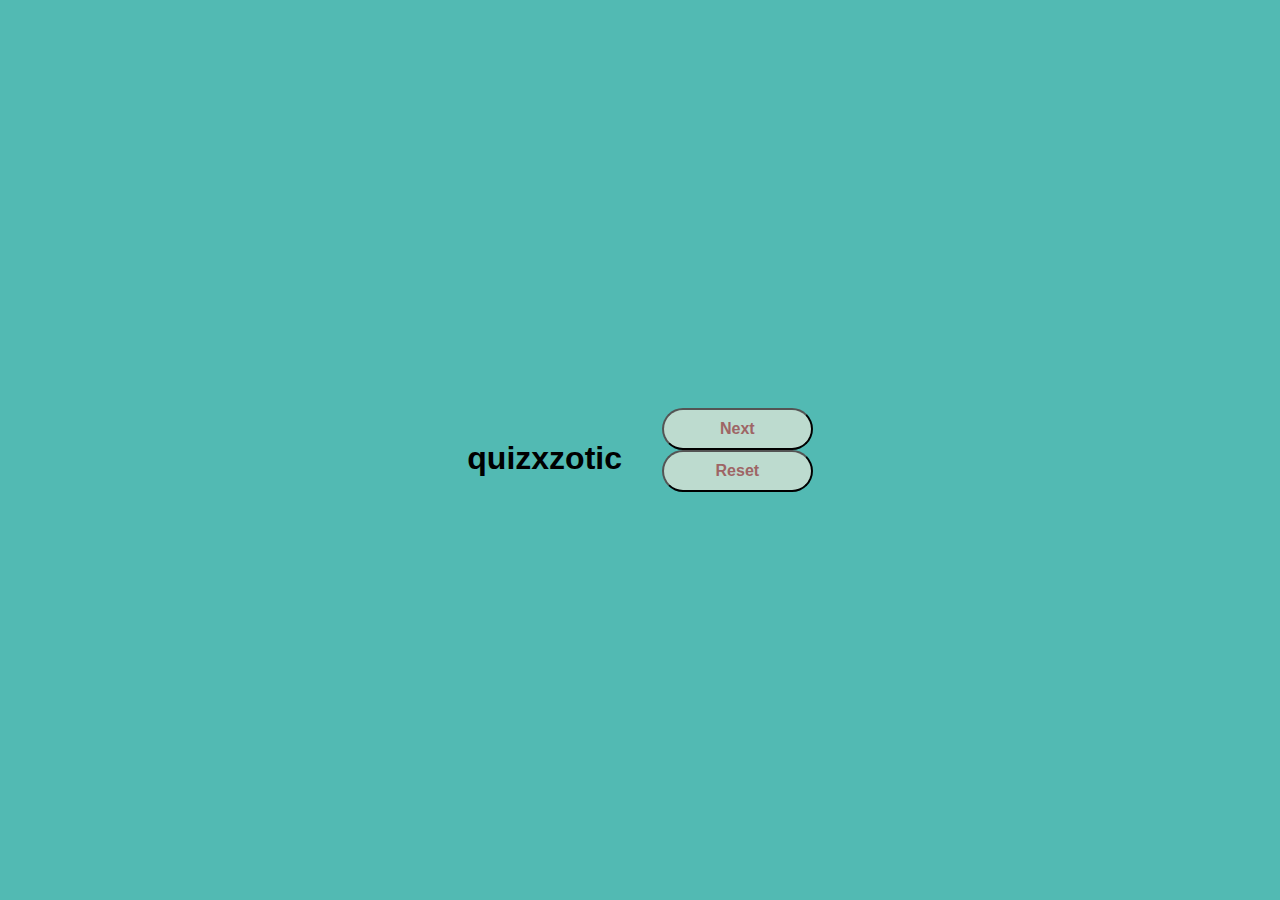
<file: index.html>
<!DOCTYPE html>
<html lang="en">
<head>
    <meta charset="UTF-8">
    <meta http-equiv="X-UA-Compatible" content="IE=edge">
    <meta name="viewport" content="width=device-width, initial-scale=1.0">
    <link href="styles.css" rel="stylesheet">
    <title>quizxzotique</title>

</head>
<body> 
    <h1>quizxzotic</h1>
    <div><h2 id="score"></h2></div>
            <div id="questions-cont">
                <div id="question"></div>
                <div id="answer-buttons">
            </div>
        </div>
    <form>
        <div class="controls">
            <button id="next" class="next-btn btn hide">Next</button>
            <button id="reset" class="reset-btn btn hide">Reset</button>
        </div>
    </form>
    <script src = "./index2.js"></script>
    <!-- <script src = "./index3.js"></script> -->
</body>
</html>
</file>
<file: styles.css>
#question{
  font-family: Impact, Haettenschweiler, 'Arial Narrow Bold', sans-serif;
  font-size: 30px;
  padding: 17px;
  box-shadow:rgb(158, 101, 101)
}

body{
    background-color:rgb(82, 186, 179);
    margin: 0;
    padding: 0;
    display: flex;
    justify-content: center;
    align-items: center;
    width: 100vw;
    height: 100vh;
    font-family:Arial, Helvetica, sans-serif;
    text-align: center;
}

h2{
  text-align: left;
  border: 3px black;
  padding: 3px;
}

h1{
  height: 20px;
  text-align: center;
}

/* #counter{
    width: 30px;
    max-width: 20%;
    background-color: #f3f3f3;
    border-radius: 30px;
    padding: 15px;
    box-shadow: 0 0 10px 2px;

} */

/* h2::before {
  counter-increment: section;
  content: counter(section) ": ";
} */

.container {
    width: 1200px;
    max-width: 60%;
    background-color: #9f3f3f;
    border-radius: 30px;
    padding: 15px;
    box-shadow: 0 0 10px 2px;

} 

.btn{
  background-color: hsl(155, 30%, 80%);
  border-radius: 122px;
  color: rgb(158, 101, 101);
  cursor: pointer;
  font-weight: bold;
  font-family:'Segoe UI', Tahoma, Geneva, Verdana, sans-serif;
  padding: 10px 15px;
  text-align: center;
  transition: 4s;
  width: 100%;
  box-sizing: 1rem;
  border: 2;
  font-size: 16px;
  user-select: none;
  touch-action: manipulation;
}

.btn:not(:disabled):hover,
.btn:not(:disabled):focus {
  outline: 100;
  background: #f6a345;
  box-shadow: 0 0 0 4px rgba(0,0,0,.2), 0 3px 8px 0 rgba(0,0,0,.15);
}

.btn:disabled {
  filter: saturate(0.2) opacity(0.5);
  -webkit-filter: saturate(0.2) opacity(7);
  cursor: not-allowed;
}
</file>
